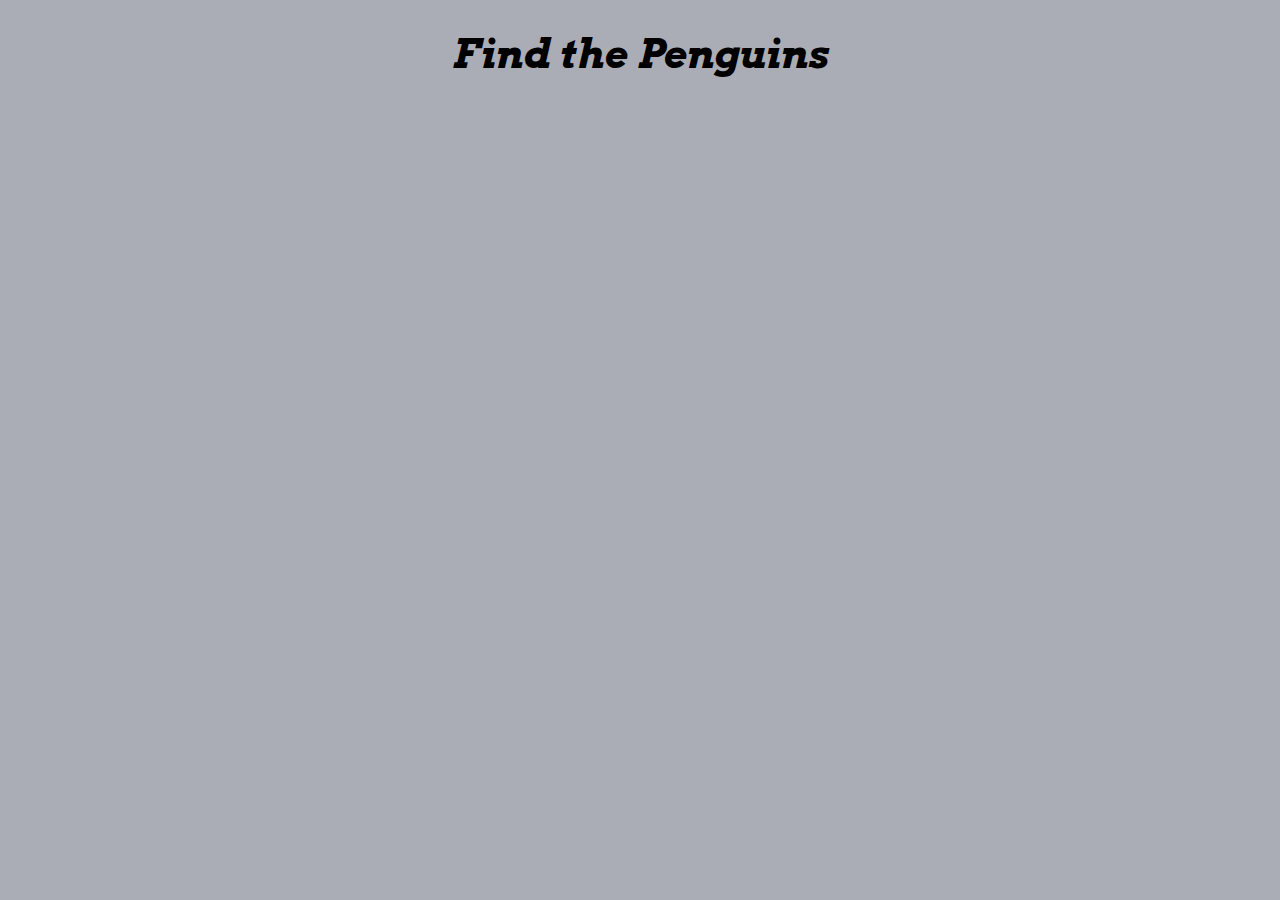
<file: penguin/index.html>
<!DOCTYPE html>
<html lang="en">
 <head>
  <meta charset="utf-8">
  <link rel="stylesheet" href="style.css">
  <link href="https://fonts.googleapis.com/css?family=Arvo|Courgette|Hanalei+Fill" rel="stylesheet">
  <title>The Penguin</title>
</head>
<body>
  <h1>Find the Penguins</h1>
  <main>
  <div class="container">
    <div class="penguin"></div>
    <div class="penguin"></div>
    <div class="penguin"></div>
    <div class="penguin"></div>
    <div class="penguin"></div> 
    <div class="wrong-penguin"></div>
    <div class="penguin"></div>
    <div class="penguin"></div> 
    <div class="penguin"></div>
  </div>
</main>
</body>
</html>
</file>
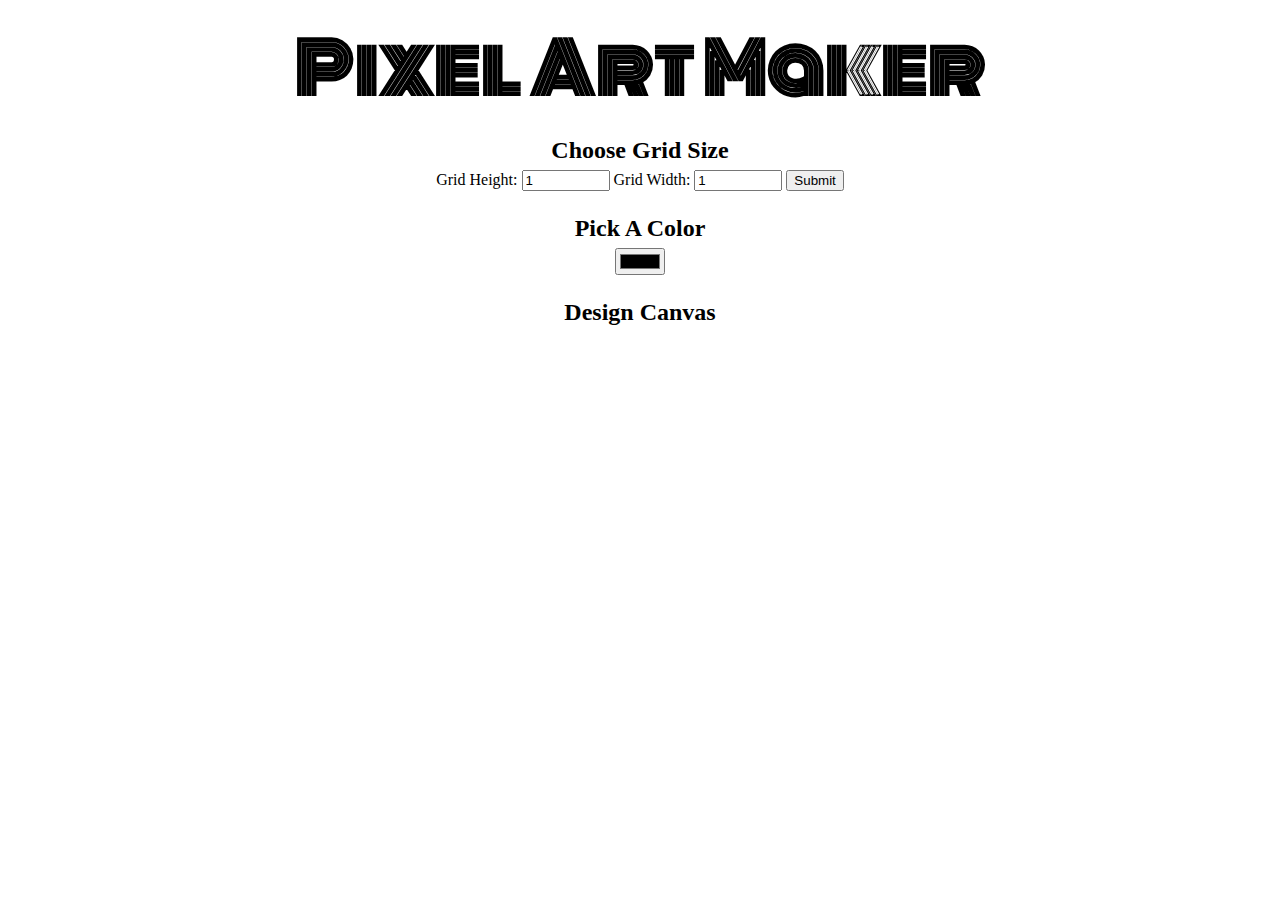
<file: pixelArtMaker/index.html>
<!DOCTYPE html>
<html>
<head>
    <title>Pixel Art Maker!</title>
    <link rel="stylesheet" href="https://fonts.googleapis.com/css?family=Monoton">
    <link rel="stylesheet" href="styles.css">
</head>
<body>
    <h1>Pixel Art Maker</h1>

    <h2>Choose Grid Size</h2>
    <form id="sizePicker">
        Grid Height:
        <input type="number" id="inputHeight" name="height" min="1" value="1">
        Grid Width:
        <input type="number" id="inputWidth" name="width" min="1" value="1">
        <input type="submit" id = "submit-btn">
    </form>

    <h2>Pick A Color</h2>
    <input type="color" id="colorPicker">

    <h2>Design Canvas</h2>
    <table id="pixelCanvas"></table>

    <script src="designs.js"></script>
</body>
</html>
</file>
<file: penguin/style.css>
body {
 text-align: center;
 background-color: #aaadb5; 
} 
h1 {
  margin-top: 30px;
  font-family: cursive, 'Arvo', serif, 'Courgette';
  font-size: 40px;
  font-style: oblique;
}
.container {
  display: flex;
  flex-wrap: wrap;
  width: 540px;
  margin-left: auto;
  margin-right: auto;
  margin-top: 50px;
}
.penguin {
  border: 0px solid black;
  width: 150px;
  height: 150px;
  margin: 10px;
  border-radius: 5px;
  background-image: url(https://images.unsplash.com/photo-1504532724559-22878efd533a?ixlib=rb-1.2.1&ixid=eyJhcHBfaWQiOjEyMDd9&auto=format&fit=crop&w=500&q=60);
  background-size: cover;
}
.wrong-penguin{
  border: 0px solid black;
  width: 150px;
  height: 150px;
  margin: 10px;
  background-image: url(https://images.unsplash.com/photo-1504532724559-22878efd533a?ixlib=rb-1.2.1&ixid=eyJhcHBfaWQiOjEyMDd9&auto=format&fit=crop&w=500&q=60);
  background-size: cover;
}
.penguin:hover {
  background-image: url(https://cdn.shopify.com/s/files/1/0378/8133/products/penguins_green_1024x1024.jpg?v=1537545537);
  
  cursor: pointer;
}
.wrong-penguin:hover {
  background-image: url(https://cdn.shopify.com/s/files/1/0378/8133/products/penguins_green_1024x1024.jpg?v=1537545537);
  cursor: pointer;
}
.penguin:active {
  background-image: url(https://as2.ftcdn.net/jpg/00/97/65/09/500_F_97650995_suIXPhrzGExL3irZ3zFm2EfWxoP2VrFD.jpg);
}
.wrong-penguin:active {
  background-image: url(https://images.cdn1.stockunlimited.net/preview1300/penguin-angry_1424163.jpg);
}
</file>
<file: pixelArtMaker/styles.css>
body {
    text-align: center;
}

h1 {
    font-family: Monoton;
    font-size: 70px;
    margin: 0.2em;
}

h2 {
    margin: 1em 0 0.25em;
}

h2:first-of-type {
    margin-top: 0.5em;
}

table,
tr,
td {
    border: 1px solid black;
}

table {
    border-collapse: collapse;
    margin: 0 auto;
}

tr {
    height: 20px;
    
}

td {
    width: 20px;
    height: 20px;
}

input[type=number] {
    width: 6em;
}
</file>
